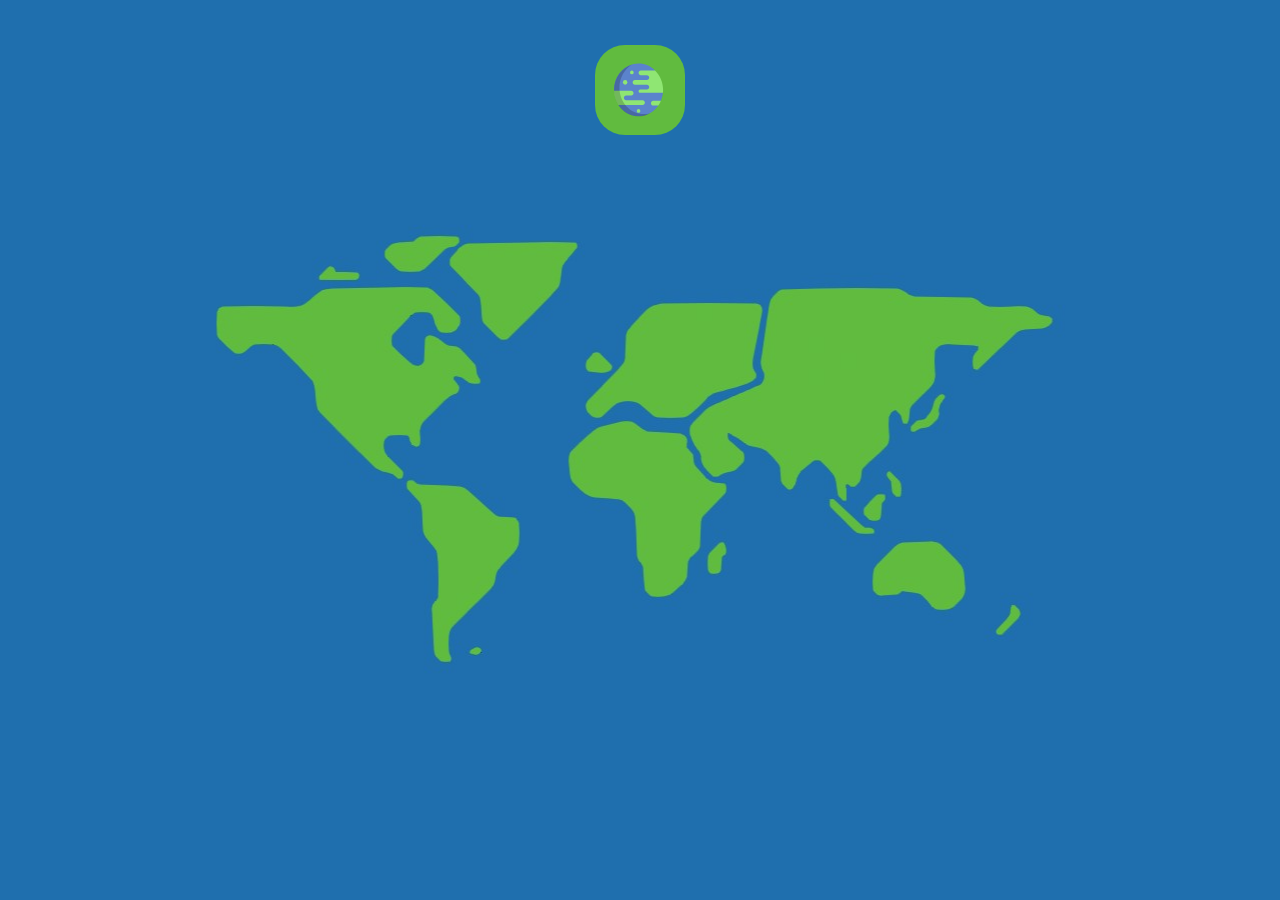
<file: continentChoose.html>
<!DOCTYPE html>
<html lang="en">
    <head>
        <meta charset="UTF-8">
        <meta http-equiv="X-UA-Compatible" content="IE=edge">
        <meta name="viewport" content="width=device-width, initial-scale=1.0">
        <script src="continentChoose.js" defer></script>
        <link rel="stylesheet" href="continentChooseStyle.css">
        <title>Geo - Flagger</title>
    </head>
    <body>
        <img src="images\continentsChoose.jpg" alt="Try again later :(" class="continentChooseBackground" usemap="#map">

        <a href="continentLoading.html">
            <button class="global-button" onmouseover="continentName(this.id)" onclick="getContinent(this.id)" id="Global">
                <div class="global-icon"></div>
                <div class="global-button-text">Global</div>
            </button>
        </a>

        <a href="continentLoading.html">
            <map name="map">
                <area onmouseover="continentName(this.id)" shape="poly" coords="31, 25, 411, 26, 211, 271, 31, 144" class="continent north-america" onclick="getContinent(this.id)" id="North_America">
                <area onmouseover="continentName(this.id)" shape="rect" coords="221, 270, 334, 453" class="continent south-america" onclick="getContinent(this.id)" id="South_America">
                <area onmouseover="continentName(this.id)" shape="poly" coords="400, 93, 572, 93, 572, 169, 524, 185, 501, 207, 469, 207, 443, 192, 410, 207, 401, 193"  class="continent europe" onclick="getContinent(this.id)" id="Europe">
                <area onmouseover="continentName(this.id)" shape="poly" coords="384, 211, 384, 388, 542, 388, 542, 273, 523, 271, 508, 256, 495, 224, 460, 222, 442, 212"  class="continent africa" onclick="getContinent(this.id)" id="Africa">
                <area onmouseover="continentName(this.id)" shape="poly" coords="584, 79, 584, 92, 575, 154, 581, 172, 505, 216, 505, 225, 530, 266, 596, 266, 595, 326, 869, 326, 869, 27"  class="continent asia" onclick="getContinent(this.id)" id="Asia">
                <area onmouseover="continentName(this.id)" shape="rect" coords="688, 331, 856, 439"  class="continent australasia" onclick="getContinent(this.id)" id="Australasia">
            </map>
        </a>

        <div class="continent-name"></div>
    </body>
</html>
</file>
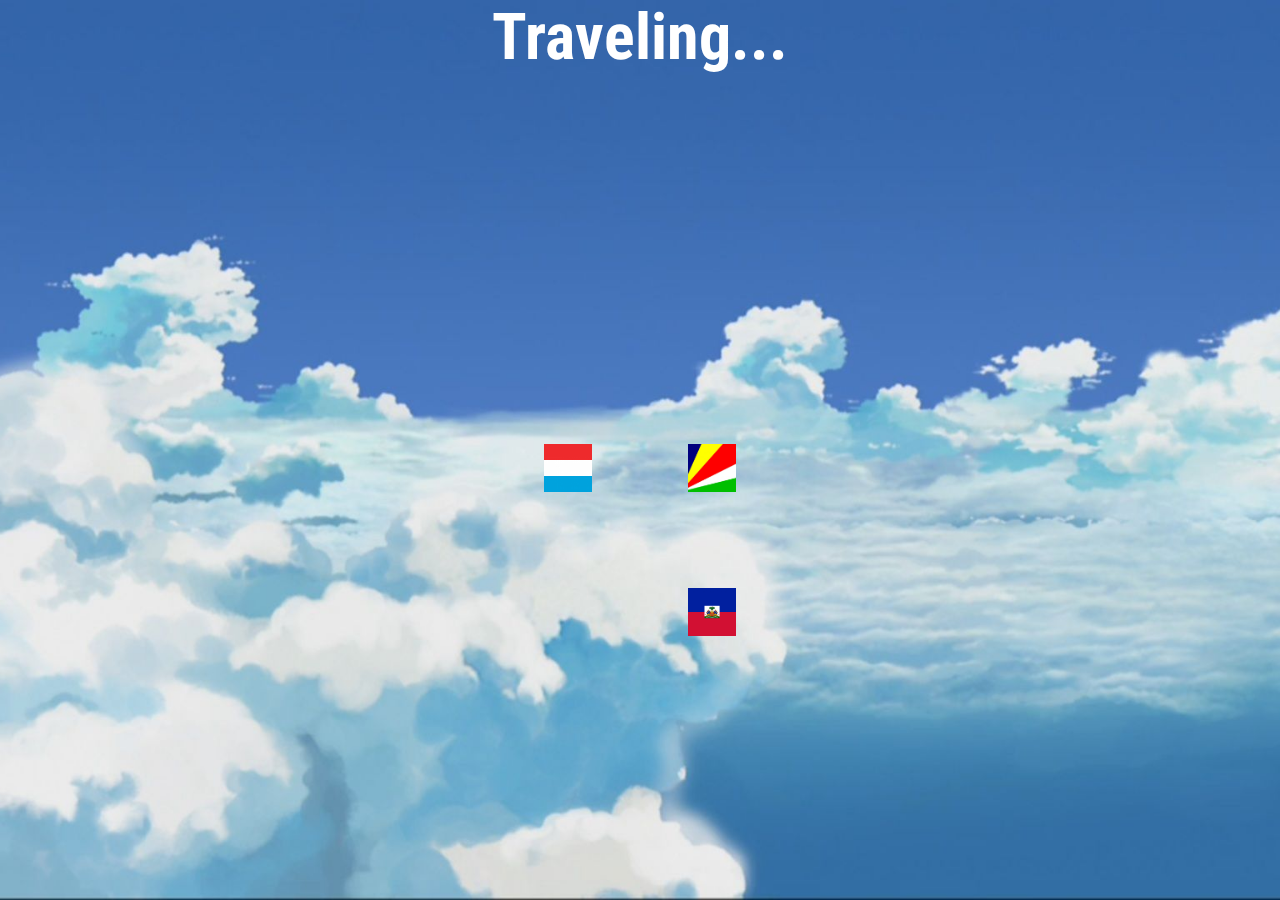
<file: continentLoading.html>
<!DOCTYPE html>
<html lang="en">
    <head>
        <meta charset="UTF-8">
        <meta http-equiv="X-UA-Compatible" content="IE=edge">
        <meta name="viewport" content="width=device-width, initial-scale=1.0">
        <script src="continentLoad.js" defer></script>
        <link rel="stylesheet" href="continentLoading.css">
        <title>Geo - Flagger</title>
    </head>
    <body>
        <div class="title">Traveling...</div>
        <div class="loadingBoxOut">
            <div class="flag1"></div>
            <div class="flag2"></div>
            <div class="flag3"></div>
            <div class="flag4"></div>
        </div>
    </body>
</html>
</file>
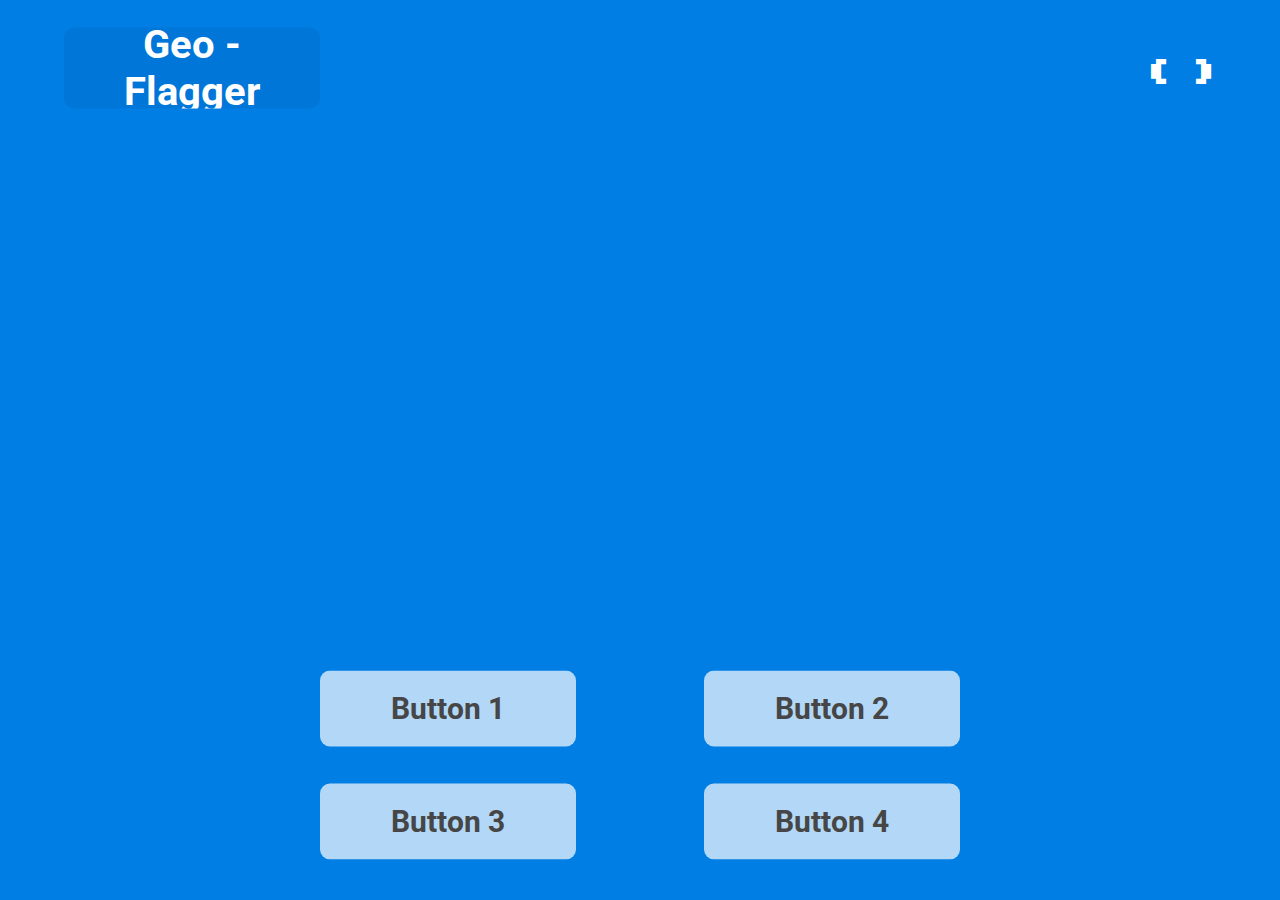
<file: flagGame.html>
<!DOCTYPE html>
<html lang="en">
    <head>
        <meta charset="UTF-8">
        <meta http-equiv="X-UA-Compatible" content="IE=edge">
        <meta name="viewport" content="width=device-width, initial-scale=1.0">
        <script src="flagGame.js" defer></script>
        <link rel="stylesheet" href="flagGame.css">
        <title>Geo - Flagger</title>
    </head>
    <body>
        <div class="section1">
            <div class="scoreTracker"></div>
            <a href="https://davedude1011.github.io/GeoFlagger/">
                <div class="title">
                    <div class="titleText">
                        Geo - Flagger
                    </div>
                </div>
            </a>
            <div class="subTitle">( <span class="continentName"></span> )</div>
        </div>
        <div class="section2">
            <div class="flag"></div>
        </div>
        <div class="section3">
            <div class="buttonBox">
                <div class="button1" onclick="button1Check()"><div class="buttonText button1Text">Button 1</div></div>
                <div class="button2" onclick="button2Check()"><div class="buttonText button2Text">Button 2</div></div>
                <div class="button3" onclick="button3Check()"><div class="buttonText button3Text">Button 3</div></div>
                <div class="button4" onclick="button4Check()"><div class="buttonText button4Text">Button 4</div></div>
            </div>
        </div>
        <audio class="audioCorrect" src="audio/correct.mp3"></audio>
        <audio class="audioWrong" src="audio/wrong.mp3"></audio>
    </body>
</html>
</file>
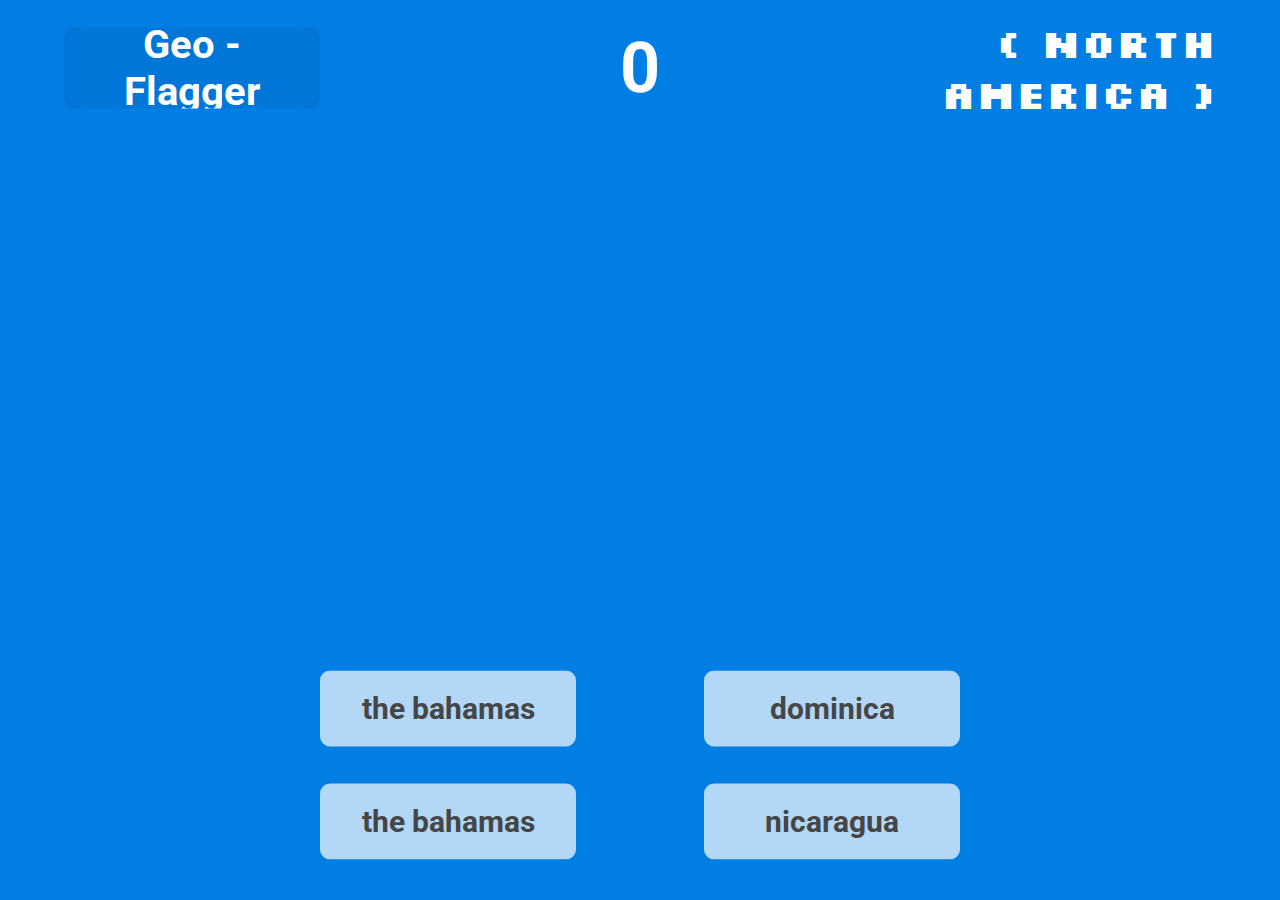
<file: FlagGame/flagGame.html>
<!DOCTYPE html>
<html lang="en">
    <head>
        <meta charset="UTF-8">
        <meta http-equiv="X-UA-Compatible" content="IE=edge">
        <meta name="viewport" content="width=device-width, initial-scale=1.0">
        <script src="flagGame.js" defer></script>
        <link rel="stylesheet" href="flagGame.css">
        <title>Geo - Flagger</title>
    </head>
    <body>
        <div class="section1">
            <div class="scoreTracker"></div>
            <a href="/index.html">
                <div class="title">
                    <div class="titleText">
                        Geo - Flagger
                    </div>
                </div>
            </a>
            <div class="subTitle">( <span class="continentName"></span> )</div>
        </div>
        <div class="section2">
            <div class="flag"></div>
        </div>
        <div class="section3">
            <div class="buttonBox">
                <div class="button1" onclick="button1Check()"><div class="buttonText button1Text">Button 1</div></div>
                <div class="button2" onclick="button2Check()"><div class="buttonText button2Text">Button 2</div></div>
                <div class="button3" onclick="button3Check()"><div class="buttonText button3Text">Button 3</div></div>
                <div class="button4" onclick="button4Check()"><div class="buttonText button4Text">Button 4</div></div>
            </div>
        </div>
    </body>
</html>
</file>
<file: continentChooseStyle.css>
@import url('https://fonts.googleapis.com/css2?family=Roboto+Condensed&family=Silkscreen&display=swap&family=Roboto');

* {
    margin: 0;
    padding: 0;
}

body {
    background-color: rgb(31,111,174);
}

.continentChooseBackground {
    position: absolute;
    left: 50%;
    top: 50%;
    translate: -50% -50%;
}

.continent {
    cursor: pointer;
}

.global-button {
    height: 90px;
    width: 90px;
    position:absolute;
    left: 50%;
    top: 5%;
    translate: -50%;
    background-color: rgb(97,187,63);
    border: none;
    border-radius: 30px;
    cursor: pointer;
    transition: 0.5s;
}
.global-button:hover {
    width: 500px;
}
.global-button:hover .global-icon {
    opacity: 0;
}
.global-button:hover .global-button-text {
    opacity: 1;
}
.global-icon {
    position: absolute;
    background-image: url("data:image/svg+xml,%3C%3Fxml version='1.0' encoding='UTF-8' standalone='no' %3F%3E%3C!DOCTYPE svg PUBLIC '-//W3C//DTD SVG 1.1//EN' 'http://www.w3.org/Graphics/SVG/1.1/DTD/svg11.dtd'%3E%3Csvg xmlns='http://www.w3.org/2000/svg' xmlns:xlink='http://www.w3.org/1999/xlink' version='1.1' width='640' height='480' viewBox='0 0 640 480' xml:space='preserve'%3E%3Cdesc%3ECreated with Fabric.js 3.6.3%3C/desc%3E%3Cdefs%3E%3C/defs%3E%3Cg transform='matrix(0.66 0 0 0.71 309.97 239.66)' %3E%3Cpath style='stroke: none; stroke-width: 1; stroke-dasharray: none; stroke-linecap: butt; stroke-dashoffset: 0; stroke-linejoin: miter; stroke-miterlimit: 4; fill: rgb(91,131,204); fill-rule: nonzero; opacity: 1;' transform=' translate(-255.25, -256)' d='M 52.683 397.719 c 44.79 64.144 119.147 106.111 203.316 106.111 c 82.092 0 154.849 -39.92 199.944 -101.4 l -24.278 -22.349 l 50.359 -22.349 c 10.427 -23.132 17.421 -48.144 20.301 -74.397 l 0.009 -0.114 l -96.361 -88.588 l 16.309 -122.39 C 378.311 32.426 319.988 8.171 255.999 8.171 c -136.872 0 -247.83 110.957 -247.83 247.829 c 0 2.427 0.045 4.845 0.113 7.254 c 0 -0.017 -0.001 -0.036 -0.002 -0.053 l 67.24 67.048 L 52.683 397.719 z' stroke-linecap='round' /%3E%3C/g%3E%3Cg transform='matrix(0.66 0 0 0.71 220.96 188.53)' %3E%3Ccircle style='stroke: none; stroke-width: 1; stroke-dasharray: none; stroke-linecap: butt; stroke-dashoffset: 0; stroke-linejoin: miter; stroke-miterlimit: 4; fill: rgb(143,230,115); fill-rule: nonzero; opacity: 1;' cx='0' cy='0' r='22.349' /%3E%3C/g%3E%3Cg transform='matrix(0.66 0 0 0.71 265.65 122.52)' %3E%3Ccircle style='stroke: none; stroke-width: 1; stroke-dasharray: none; stroke-linecap: butt; stroke-dashoffset: 0; stroke-linejoin: miter; stroke-miterlimit: 4; fill: rgb(143,230,115); fill-rule: nonzero; opacity: 1;' cx='0' cy='0' r='18.017' /%3E%3C/g%3E%3Cg transform='matrix(0.66 0 0 0.71 310.46 379.62)' %3E%3Ccircle style='stroke: none; stroke-width: 1; stroke-dasharray: none; stroke-linecap: butt; stroke-dashoffset: 0; stroke-linejoin: miter; stroke-miterlimit: 4; fill: rgb(143,230,115); fill-rule: nonzero; opacity: 1;' cx='0' cy='0' r='18.017' /%3E%3C/g%3E%3Cg transform='matrix(0.66 0 0 0.71 372.47 184.09)' %3E%3Cpath style='stroke: none; stroke-width: 1; stroke-dasharray: none; stroke-linecap: butt; stroke-dashoffset: 0; stroke-linejoin: miter; stroke-miterlimit: 4; fill: rgb(143,230,115); fill-rule: nonzero; opacity: 1;' transform=' translate(-349.96, -177.73)' d='M 503.828 255.999 c 0 -72.882 -31.464 -138.413 -81.546 -183.759 H 278.348 c -12.343 0 -22.349 10.006 -22.349 22.349 s 10.006 22.349 22.349 22.349 h 62.575 c 12.343 0 22.349 10.006 22.349 22.349 s -10.006 22.349 -22.349 22.349 H 218.431 c -12.343 0 -22.349 10.006 -22.349 22.349 c 0 12.343 10.006 22.349 22.349 22.349 h 122.492 c 12.343 0 22.349 10.006 22.349 22.349 s -10.006 22.349 -22.349 22.349 h -68.834 c -8.887 0 -16.092 7.204 -16.092 16.092 c 0 8.887 7.204 16.092 16.092 16.092 h 230.244 C 503.31 274.279 503.828 265.201 503.828 255.999 z' stroke-linecap='round' /%3E%3C/g%3E%3Cg transform='matrix(0.66 0 0 0.71 426.4 327.76)' %3E%3Cpath style='stroke: none; stroke-width: 1; stroke-dasharray: none; stroke-linecap: butt; stroke-dashoffset: 0; stroke-linejoin: miter; stroke-miterlimit: 4; fill: rgb(143,230,115); fill-rule: nonzero; opacity: 1;' transform=' translate(-431.67, -380.08)' d='M 482.05 357.731 h -78.421 c -12.343 0 -22.349 10.006 -22.349 22.349 s 10.006 22.349 22.349 22.349 h 52.314 C 466.122 388.555 474.901 373.591 482.05 357.731 z' stroke-linecap='round' /%3E%3C/g%3E%3Cg transform='matrix(0.66 0 0 0.71 249.72 292.38)' %3E%3Cpath style='stroke: none; stroke-width: 1; stroke-dasharray: none; stroke-linecap: butt; stroke-dashoffset: 0; stroke-linejoin: miter; stroke-miterlimit: 4; fill: rgb(143,230,115); fill-rule: nonzero; opacity: 1;' transform=' translate(-163.96, -330.25)' d='M 297.298 352.599 H 130.14 c -12.343 0 -22.349 -10.006 -22.349 -22.349 s 10.006 -22.349 22.349 -22.349 h 52.771 c 12.343 0 22.349 -10.006 22.349 -22.349 s -10.006 -22.349 -22.349 -22.349 H 49.524 H 8.28 c 1.421 49.767 17.519 95.851 44.109 134.097 h 244.908 c 12.343 0 22.349 -10.006 22.349 -22.349 S 309.641 352.599 297.298 352.599 z' stroke-linecap='round' /%3E%3C/g%3E%3Cg transform='matrix(0.66 0 0 0.71 267.83 242.65)' %3E%3Cpath style='stroke: none; stroke-width: 1; stroke-dasharray: none; stroke-linecap: butt; stroke-dashoffset: 0; stroke-linejoin: miter; stroke-miterlimit: 4; fill: rgb(0,0,0); fill-rule: nonzero; opacity: 0.2;' transform=' translate(-191.4, -260.2)' d='M 310.469 482.041 c -136.872 0 -247.83 -110.958 -247.83 -247.83 c 0 -93.893 52.219 -175.587 129.196 -217.636 C 86.069 44.848 8.169 141.319 8.169 255.999 c 0 136.872 110.958 247.83 247.83 247.83 c 42.978 0 83.398 -10.945 118.634 -30.193 C 354.165 479.108 332.661 482.041 310.469 482.041 z' stroke-linecap='round' /%3E%3C/g%3E%3C/svg%3E");
    background-position: center;
    background-size: cover;
    font-size: 35px;
    height: 80%;
    width: 80%;
    left: 50%;
    top: 50%;
    translate: -50% -50%;
    transition: 0.15s;
}
.global-button-text {
    position: absolute;
    left: 50%;
    top: 50%;
    translate: -50% -50%;
    font-size: 50px;
    opacity: 0;
    transition: 0.1s;
    font-weight: bold;
    color: rgb(31,111,174)
}

.continent-name {
    position: absolute;
    bottom: 5%;
    left: 50%;
    translate: -50%;
    font-size: 60px;
    font-weight: bold;
    color: rgb(97,187,63);
    font-family: Roboto Condensed;
}
</file>
<file: continentLoading.css>
@import url('https://fonts.googleapis.com/css2?family=Roboto+Condensed&family=Silkscreen&display=swap');

* {
    margin: 0;
    padding: 0;
}

body {
    background-image: url("images/continentLoadingBG.jpg");
    background-position: center;
    background-repeat: no-repeat;
    background-size: cover;
    height: 100vh;
    width: 100vw;
}

.title {
    width: 100%;
    text-align: center;
    color: white;
    font-size: 5vw;
    font-family: Roboto Condensed;
    font-weight: bold;
}

@media screen and (orientation: portrait) {
    .title {
        font-size: 10vw;
    }
}

.loadingBoxOut {
    position: absolute;
    left: 50%;
    top: 60%;
    transform: translate(-50%, -50%);
    width: 15%;
    aspect-ratio : 1 / 1;
}

.flag1 {
    position: absolute;
    height: 25%;
    width: 25%;
    left: 0;
    top: 0;
    background-image: url("images/flagIMG1.jpg");
    background-repeat: no-repeat;
    background-position: center;
    background-size: cover;
    animation: flag1Rotation 5s ease-in-out infinite forwards;
}
@keyframes flag1Rotation {
    0% {
        left: 0;
        top: 0;
    }
    25% {
        left: 50%;
        top: 0;
    }
    50% {
        left: 50%;
        top: 50%;
    }
    75% {
        left: 0;
        top: 50%;
    }
    100% {
        left: 0;
        top: 0;
    }
}

.flag2 {
    position: absolute;
    height: 25%;
    width: 25%;
    right: 0;
    top: 0;
    background-image: url("images/flagIMG2.jpg");
    background-repeat: no-repeat;
    background-position: center;
    background-size: cover;
    animation: flag2Rotation 5s ease-in-out infinite forwards;
}
@keyframes flag2Rotation {
    0% {
        left: 50%;
        top: 0;
    }
    25% {
        left: 50%;
        top: 50%;
    }
    50% {
        left: 0;
        top: 50%;
    }
    75% {
        left: 0;
        top: 0;
    }
    100% {
        left: 50%;
        top: 0;
    }
}

.flag3 {
    position: absolute;
    height: 25%;
    width: 25%;
    right: 0;
    bottom: 0;
    background-image: url("images/flagIMG3.jpg");
    background-repeat: no-repeat;
    background-position: center;
    background-size: cover;
    animation: flag3Rotation 5s ease-in-out infinite forwards;
}
@keyframes flag3Rotation {
    0% {
        left: 50%;
        top: 50%;
    }
    25% {
        left: 0;
        top: 50%;
    }
    50% {
        left: 0;
        top: 0;
    }
    75% {
        left: 50%;
        top: 0;
    }
    100% {
        left: 50%;
        top: 50%;
    }
}

.flag4 {
    position: absolute;
    height: 25%;
    width: 25%;
    right: 0;
    bottom: 0;
    background-image: url("images/flagIMG4.jpg");
    background-repeat: no-repeat;
    background-position: center;
    background-size: cover;
    animation: flag4Rotation 5s ease-in-out infinite forwards;
}
@keyframes flag4Rotation {
    0% {
        left: 0;
        top: 50%;
    }
    25% {
        left: 0;
        top: 0;
    }
    50% {
        left: 50%;
        top: 0;
    }
    75% {
        left: 50%;
        top: 50%;
    }
    100% {
        left: 0;
        top: 50%;
    }
}
</file>
<file: flagGame.css>
@import url('https://fonts.googleapis.com/css2?family=Roboto&family=Silkscreen&display=swap');

* {
    margin: 0;
    padding: 0;
    overflow: hidden;
}

body {
    background-color: #007EE3;
}

.section1 {
    position: relative;
    height: 15vh;
    width: 100vw;
}

.title {
    position: absolute;
    height: 60%;
    width: 20%;
    margin-left: 5%;
    top: 50%;
    transform: translateY(-50%);
    background-color: #0077d8;
    border-radius: 10px;
    cursor: pointer;
    transition: 1s;
}

.titleText {
    position: absolute;
    font-size: 40px;
    height: fit-content;
    width: fit-content;
    left: 50%;
    top: 50%;
    transform: translate(-50%, -50%);
    color: white;
    font-weight: bold;
    font-family: Roboto;
    cursor: pointer;
    text-align: center;
}
.title:hover {
    background-color: #0069bf;
}
.scoreTracker {
    position: absolute;
    height: fit-content;
    width: 100%;
    text-align: center;
    font-size: 70px;
    top: 50%;
    transform: translateY(-50%);
    color: white;
    font-weight: bold;
    font-family: Roboto;
}
.subTitle {
    position: absolute;
    font-size: 40px;
    height: fit-content;
    width: 25%;
    right: 0;
    margin-right: 5%;
    top: 50%;
    transform: translatey(-50%);
    text-align: right;
    color: white;
    font-weight: bold;
    font-family: Silkscreen;
}

.section2 {
    position: relative;
    height: 55vh;
    width: 100vw;
}

.flag {
    position: absolute;
    left: 50%;
    top: 50%;
    transform: translate(-50%, -50%);
    height: 60%;
    aspect-ratio: 4/3;
    background-size: cover;
    background-position: center;
    background-repeat: no-repeat;
    border-radius: 10px;
}

.section3 {
    position: relative;
    height: 30vh;
    width: 100vw;
}

.buttonBox {
    position: absolute;
    left: 50%;
    top: 50%;
    transform: translate(-50%, -50%);
    height: 70%;
    width: 50%;
}
.button1 {
    position: absolute;
    left: 0;
    top: 0;
    width: 40%;
    height: 40%;
    background-color: rgba(255, 255, 255, 0.7);
    border-radius: 10px;
    cursor: pointer;
}
.button2 {
    position: absolute;
    right: 0;
    top: 0;
    width: 40%;
    height: 40%;
    background-color: rgba(255, 255, 255, 0.7);
    border-radius: 10px;
    cursor: pointer;
}
.button3 {
    position: absolute;
    left: 0;
    bottom: 0;
    width: 40%;
    height: 40%;
    background-color: rgba(255, 255, 255, 0.7);
    border-radius: 10px;
    cursor: pointer;
}
.button4 {
    position: absolute;
    right: 0;
    bottom: 0;
    width: 40%;
    height: 40%;
    background-color: rgba(255, 255, 255, 0.7);
    border-radius: 10px;
    cursor: pointer;
}

.buttonText {
    position: absolute;
    font-size: 30px;
    color: rgb(70, 70, 70);
    height: fit-content;
    width: 100%;
    top: 50%;
    transform: translateY(-50%);
    text-align: center;
    font-weight: bold;
    font-family: Roboto;
}

@media screen and (orientation: portrait) {
    .subTitle, .titleText {
        font-size: 20px;
    }
    .buttonBox {
        width: 90%;
    }
    .buttonText {
        font-size: 25px;
    }
}
</file>
<file: FlagGame/flagGame.css>
@import url('https://fonts.googleapis.com/css2?family=Roboto&family=Silkscreen&display=swap');

* {
    margin: 0;
    padding: 0;
    overflow: hidden;
}

body {
    background-color: #007EE3;
}

.section1 {
    position: relative;
    height: 15vh;
    width: 100vw;
}

.title {
    position: absolute;
    height: 60%;
    width: 20%;
    margin-left: 5%;
    top: 50%;
    transform: translateY(-50%);
    background-color: #0077d8;
    border-radius: 10px;
    cursor: pointer;
    transition: 1s;
}

.titleText {
    position: absolute;
    font-size: 40px;
    height: fit-content;
    width: fit-content;
    left: 50%;
    top: 50%;
    transform: translate(-50%, -50%);
    color: white;
    font-weight: bold;
    font-family: Roboto;
    cursor: pointer;
    text-align: center;
}
.title:hover {
    background-color: #0069bf;
}
.scoreTracker {
    position: absolute;
    height: fit-content;
    width: 100%;
    text-align: center;
    font-size: 70px;
    top: 50%;
    transform: translateY(-50%);
    color: white;
    font-weight: bold;
    font-family: Roboto;
}
.subTitle {
    position: absolute;
    font-size: 40px;
    height: fit-content;
    width: 25%;
    right: 0;
    margin-right: 5%;
    top: 50%;
    transform: translatey(-50%);
    text-align: right;
    color: white;
    font-weight: bold;
    font-family: Silkscreen;
}

.section2 {
    position: relative;
    height: 55vh;
    width: 100vw;
}

.flag {
    position: absolute;
    left: 50%;
    top: 50%;
    transform: translate(-50%, -50%);
    height: 60%;
    aspect-ratio: 4/3;
    background-size: cover;
    background-position: center;
    background-repeat: no-repeat;
    border-radius: 10px;
}

.section3 {
    position: relative;
    height: 30vh;
    width: 100vw;
}

.buttonBox {
    position: absolute;
    left: 50%;
    top: 50%;
    transform: translate(-50%, -50%);
    height: 70%;
    width: 50%;
}
.button1 {
    position: absolute;
    left: 0;
    top: 0;
    width: 40%;
    height: 40%;
    background-color: rgba(255, 255, 255, 0.7);
    border-radius: 10px;
    cursor: pointer;
}
.button2 {
    position: absolute;
    right: 0;
    top: 0;
    width: 40%;
    height: 40%;
    background-color: rgba(255, 255, 255, 0.7);
    border-radius: 10px;
    cursor: pointer;
}
.button3 {
    position: absolute;
    left: 0;
    bottom: 0;
    width: 40%;
    height: 40%;
    background-color: rgba(255, 255, 255, 0.7);
    border-radius: 10px;
    cursor: pointer;
}
.button4 {
    position: absolute;
    right: 0;
    bottom: 0;
    width: 40%;
    height: 40%;
    background-color: rgba(255, 255, 255, 0.7);
    border-radius: 10px;
    cursor: pointer;
}

.buttonText {
    position: absolute;
    font-size: 30px;
    color: rgb(70, 70, 70);
    height: fit-content;
    width: 100%;
    top: 50%;
    transform: translateY(-50%);
    text-align: center;
    font-weight: bold;
    font-family: Roboto;
}

@media screen and (orientation: portrait) {
    .subTitle, .titleText {
        font-size: 20px;
    }
    .buttonBox {
        width: 90%;
    }
    .buttonText {
        font-size: 25px;
    }
}
</file>
